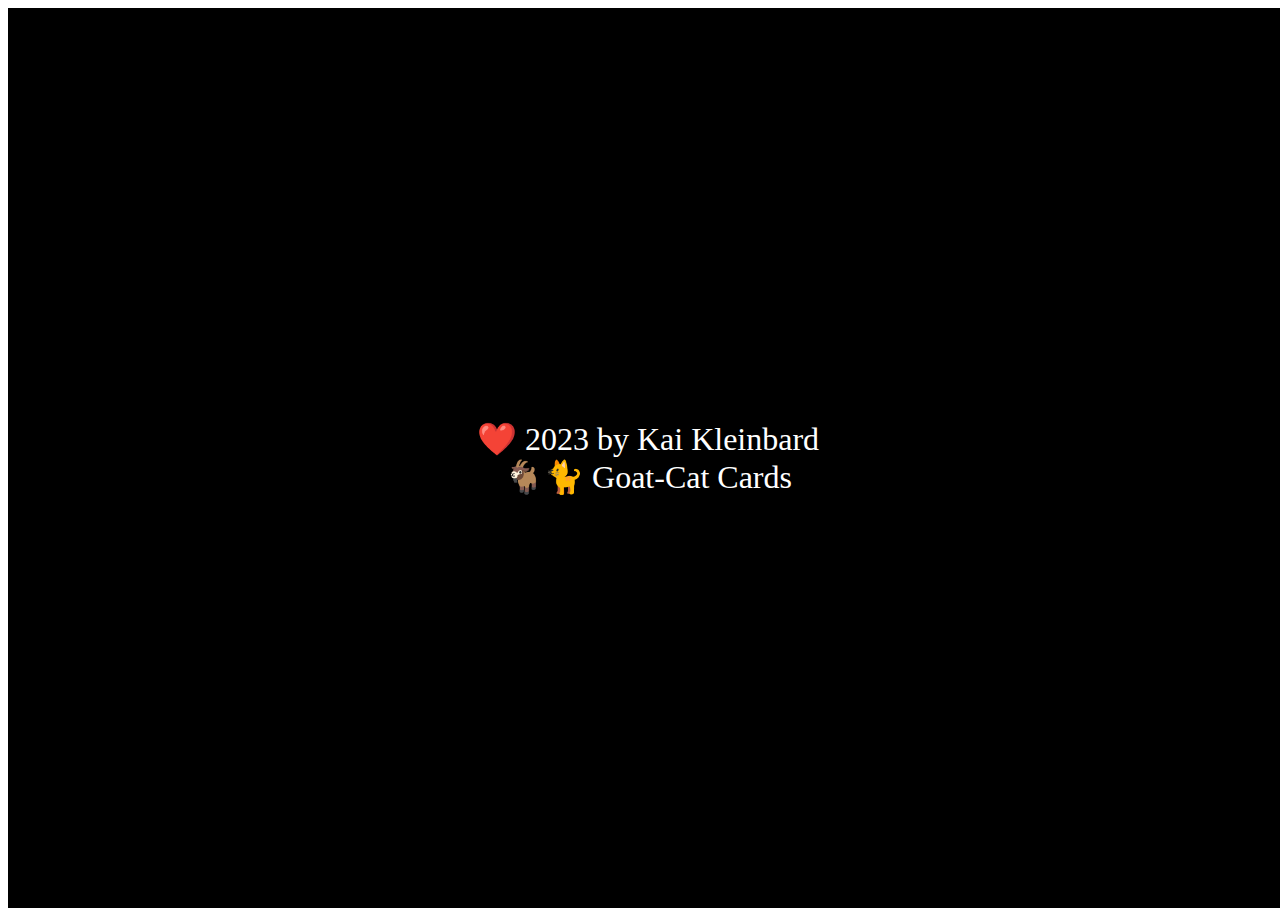
<file: final.html>
<!DOCTYPE html>
<html>
<head>
    <meta charset="UTF-8">
    <title>Cloth Simulation</title>
    <link rel="stylesheet" href="styles.css">    
</head>
<body>
    <div class="container-end">
        <div class="end-message">
            ❤️ 2023 by Kai Kleinbard
        </div>
        <div class="end-message2">
            🐐🐈 Goat-Cat Cards
        </div>
    </div>
</body>
</html>
</file>
<file: styles.css>
.container {
    margin: 10px;
    display: flex;
    align-items: center;
    justify-content: center;
}
.container-end{
    display: flex;
    align-items: center;
    justify-content: center;
    flex-direction: column;
    background-color: black;
    height: 100vh;
    width: 100vw;
}
.message {
    position: absolute;
    top: 50%;
    left: 50%;
    transform: translate(-50%, -50%);
    text-align: center;
    font-size: 2em;
}

.end-message, .end-message2 {
    text-align: center;
    font-size: 2em;
    color: white;
}

    #pressC{
        padding: 10px;
    }
  @keyframes fadeInOut {
    0% {opacity: 0;}
    20% {opacity: 1;}
    80% {opacity: 1;}
    100% {opacity: 0;}
  }
</file>
